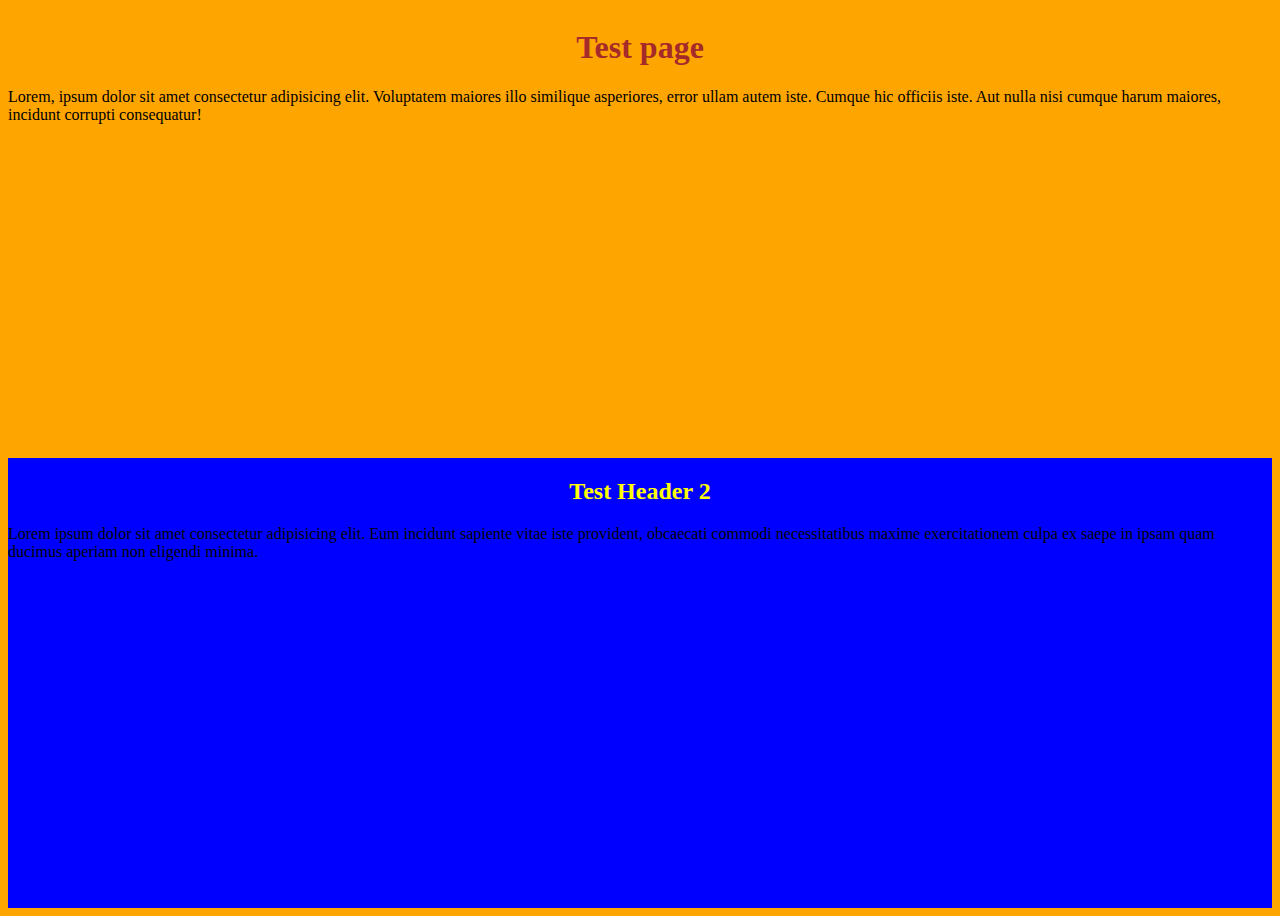
<file: index.html>
<!DOCTYPE html>
<html lang="en">
<head>
    <meta charset="UTF-8">
    <meta http-equiv="X-UA-Compatible" content="IE=edge">
    <meta name="viewport" content="width=device-width, initial-scale=1.0">
    <link rel="stylesheet" href="style.css">
    <title>Document</title>
</head>
<body>
    <div class="body">
    <div class="first">   
    <h1>Test page</h1>
    <p>Lorem, ipsum dolor sit amet consectetur adipisicing elit. Voluptatem maiores illo similique asperiores, error ullam autem iste. Cumque hic officiis iste. Aut nulla nisi cumque harum maiores, incidunt corrupti consequatur!</p>
    </div>
    <div class="second">
    <h2>Test Header 2</h2>
    <p>Lorem ipsum dolor sit amet consectetur adipisicing elit. Eum incidunt sapiente vitae iste provident, obcaecati commodi necessitatibus maxime exercitationem culpa ex saepe in ipsam quam ducimus aperiam non eligendi minima.</p>
    </div>
    </div>
</body>
</html>
</file>
<file: style.css>
body {
    background-color: orange;
}

h1 {
    color:brown;
    text-align: center;
}

h2 {
    color: yellow;
    text-align: center;
}

.body {
    display: flex;
    flex-direction: column;
}

.first {
    height: 50vh;
}

.second {
    height: 50vh;
    background-color: blue;
}
</file>
